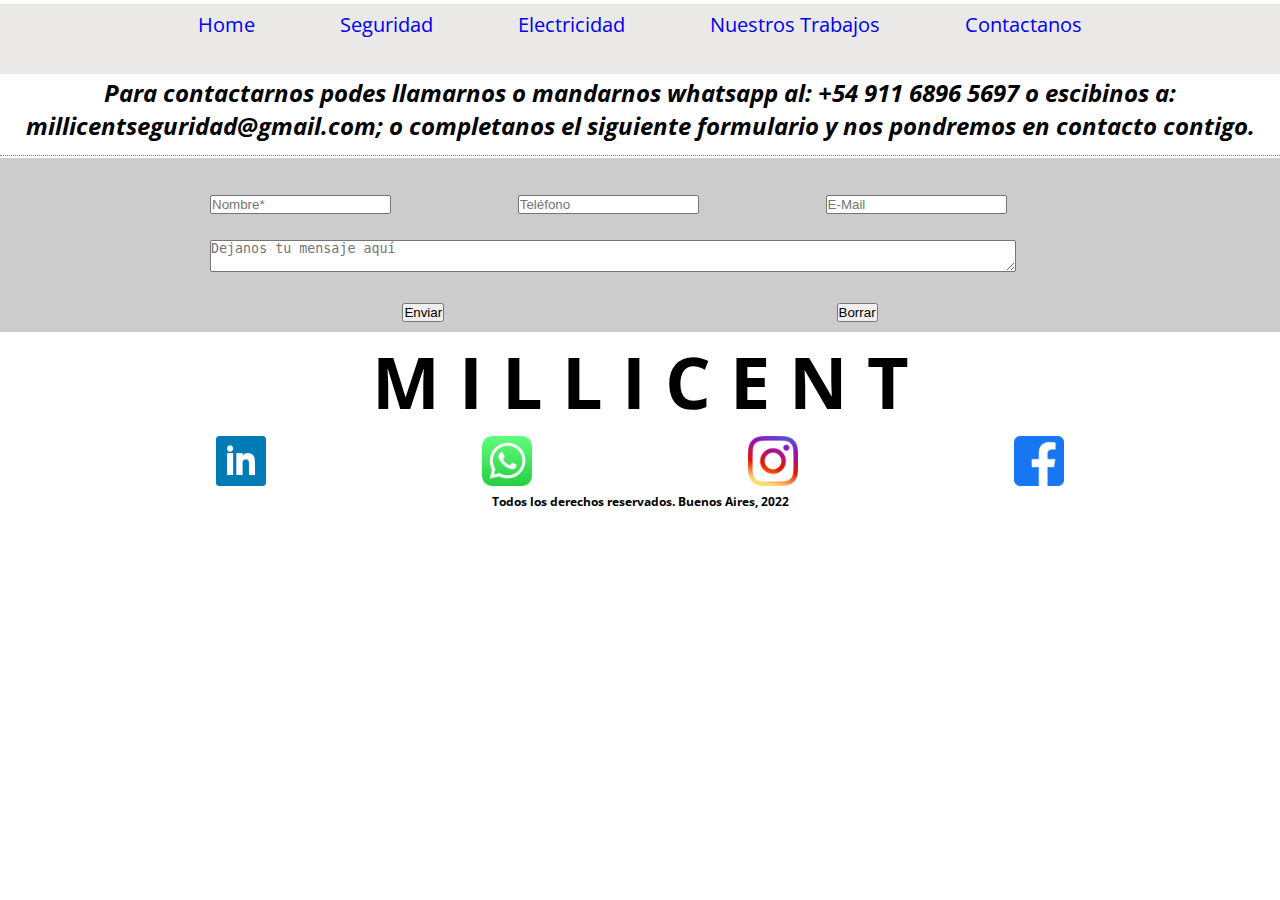
<file: Pages/contactanos.html>
<!DOCTYPE html>
<html lang="en">
<head>
    <meta charset="UTF-8">
    <meta http-equiv="X-UA-Compatible" content="IE=edge">
    <meta name="viewport" content="width=device-width, initial-scale=1.0">
    <link rel="shortcut icon" href="../Assets/Imagenes/icono.png">
    <link rel="shortcut icon" href="../Assets/Imagenes/icono.png">
    <link rel="preconnect" href="https://fonts.googleapis.com">
    <link rel="preconnect" href="https://fonts.gstatic.com" crossorigin>
    <link href="https://fonts.googleapis.com/css2?family=Open+Sans&display=swap" rel="stylesheet">
    <link rel="shortcut icon" href="../Assets/Imagenes/icono.png">
    <link rel="stylesheet" href="../CSS/style.css">

    <title>Millicent-Contacto</title>
</head>
<body>
    <header class="header">
        <Ul class="header__ul">
            <il class="header__il">
            <a href="../Index.html">Home</a>
            </il>
            <il class="header__il">
            <a href="../Pages/seguridad.html">Seguridad</a>
            </il>
            <il class="header__il">
            <a href="../Pages/electricidad.html">Electricidad</a>
            </il>
            <il class="header__il">
            <a href="../Pages/nuestrostrabajos.html">Nuestros Trabajos</a>
            </il>
            <il class="header__il">
            <a href="#">Contactanos</a>
            </il>
        </Ul>
    </header>

    <H2 class="h2seguridad"> Para contactarnos podes llamarnos o mandarnos whatsapp al:
        +54 911 6896 5697
        o escibinos a:
        millicentseguridad@gmail.com; o completanos el siguiente formulario y nos pondremos en contacto contigo. </H2>


    <form id="formcontacto" contaaction="contactos.php" method="post" class="formcontacto" >
       
        <br>
        <div class="formcontacto__div">
            <input type="text" name="nombre" required placeholder="Nombre*">
            <br>
            <input type="tel" name="telefono" placeholder="Teléfono">
            <br>
            <input type="email" name="email" required placeholder="E-Mail">
            <br>
        </div>
        <br>
        <div class="formcontacto__ta">
            <textarea name="mensaje" placeholder="Dejanos tu mensaje aquí" class="formcontacto__ta" ></textarea>
        </div>   
             
            <br>

        <div class="formcontacto__divbot">
            <input type="submit" value="Enviar">
            <input type="reset" value="Borrar">
        </div>

      




    </form>    

    <h1 class="h1seguyelect">M  I  L  L  I  C  E  N  T</h1>
    <footer class="footer">
        <!--no tienen aún redes sociales, por eso mando a las home-->
        <p class="footer__p1">
            <a href="https://www.linkedin.com/" target="_blanck"> <img src="../Assets/Logos/square-linkedin-128.webp" alt="logolinkedin" width="50"></a>
            <a href="https://wa.me/5491168965697/" target="_blanck"> <img src="../Assets/Logos/1_Whatsapp2_colored_svg-128.webp" alt="logowhapp" width="50"></a>
            <a href="https://www.instagram.com" target="_blanck"> <img src="../Assets/Logos/1_Instagram_colored_svg_1-128.webp" alt="logoig" width="50"></a>
            <a href="https://www.facebook.com/" target="_blanck"> <img src="../Assets/Logos/Colored_Facebook3_svg-128.webp" alt="logofbk" width="50"></a>
        </p>
        <p>
            <h6 class="footer__h6">Todos los derechos reservados. Buenos Aires, 2022</h6>
        </p>
    </footer>
    </footer>
</body>
</html>
</file>
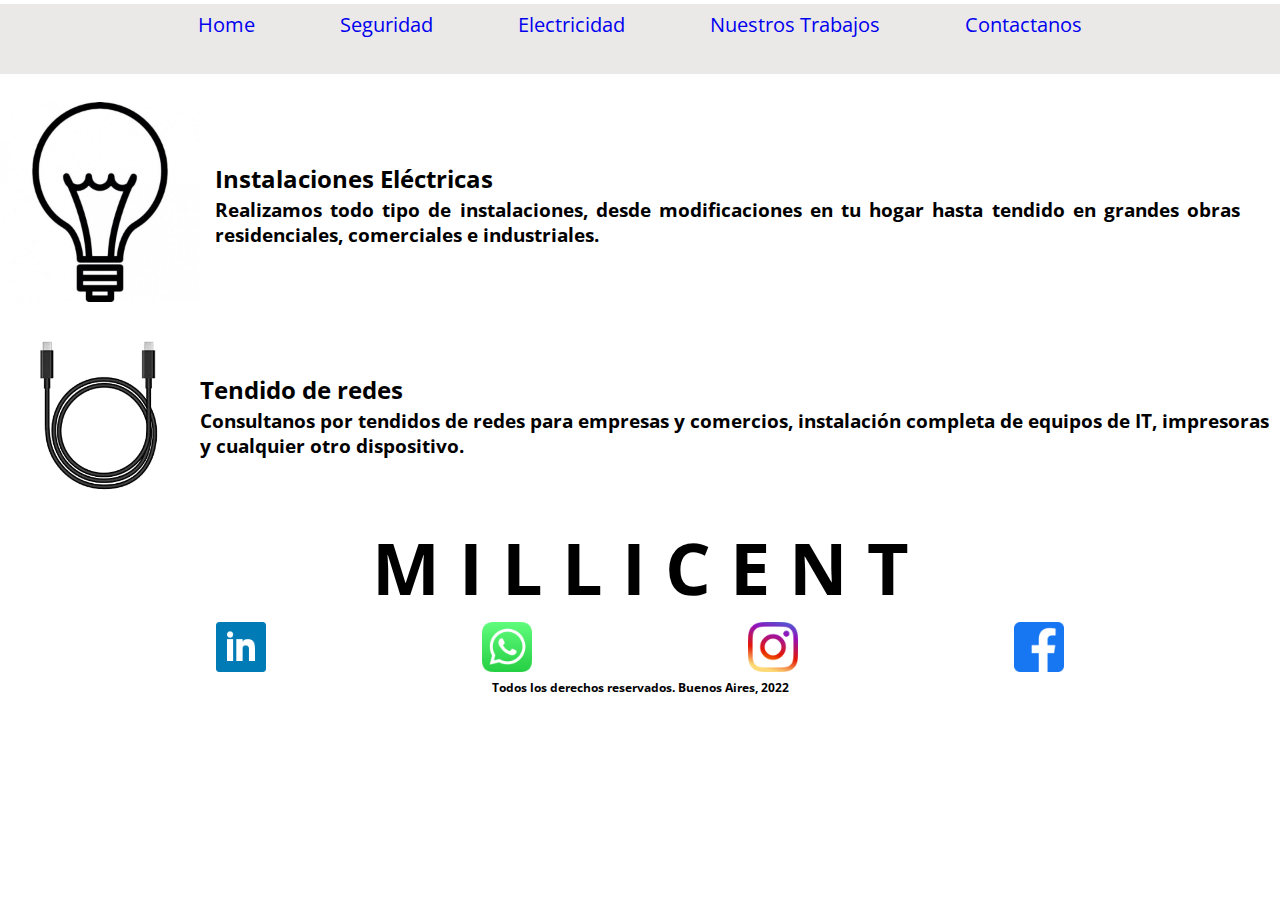
<file: Pages/electricidad.html>
<!DOCTYPE html>
<html lang="en">
<head>
    <meta charset="UTF-8">
    <meta http-equiv="X-UA-Compatible" content="IE=edge">
    <meta name="viewport" content="width=device-width, initial-scale=1.0">
    <link rel="shortcut icon" href="../Assets/Imagenes/icono.png">
    <link rel="preconnect" href="https://fonts.googleapis.com">
    <link rel="preconnect" href="https://fonts.gstatic.com" crossorigin>
    <link href="https://fonts.googleapis.com/css2?family=Open+Sans&display=swap" rel="stylesheet">
    <link rel="shortcut icon" href="../Assets/Imagenes/icono.png">
    <link rel="stylesheet" href="../CSS/style.css">
    <title>Millicent-Electricidad</title>
</head>
<body>
    <header class="header">
        <Ul class="header__ul">
            <il class="header__il">
            <a href="../Index.html">Home</a>
            </il>
            <il class="header__il">
            <a href="../Pages/seguridad.html">Seguridad</a>
            </il>
            <il class="header__il">
            <a href="#">Electricidad</a>
            </il>
            <il class="header__il">
            <a href="../Pages/nuestrostrabajos.html">Nuestros Trabajos</a>
            </il>
            <il class="header__il">
            <a href="../Pages/Contactanos.html">Contactanos</a>
            </il>
        </Ul>
    </header>
    <BR>
    <nav>
        <Div class="divseguridad">
            <p>
                <img src="../Assets/Imagenes/p_electricidad_ foco.jpg" alt="p_electricidadfoco" width="200">
                
                <aside class="divseguridad__aside">

                    <h2>Instalaciones Eléctricas</h2>
                    <h3>Realizamos todo tipo de instalaciones, desde modificaciones en tu hogar hasta tendido en grandes obras residenciales, comerciales e industriales.</h3>
                </aside>
            </p>
        </Div>
        <div class="divseguridad">
            <p>
                <img src="../Assets/Imagenes/p_electricidad_red.jpg" alt="p_electricidad_red" width="200">
                
                <aside class="divseguridad__aisde">
                    <h2>Tendido de redes</h2>
                    <h3>Consultanos por tendidos de redes para empresas y comercios, instalación completa de equipos de IT, impresoras y cualquier otro dispositivo.</h3>
                </aside>
            </p>
        </Div>
        <h1 class="h1seguyelect">M  I  L  L  I  C  E  N  T</h1>

    </nav>


    <footer class="footer">
        <!--no tienen aún redes sociales, por eso mando a las home-->
        <p class="footer__p1">
            <a href="https://www.linkedin.com/" target="_blanck"> <img src="../Assets/Logos/square-linkedin-128.webp" alt="logolinkedin" width="50"></a>
            <a href="https://wa.me/5491168965697/" target="_blanck"> <img src="../Assets/Logos/1_Whatsapp2_colored_svg-128.webp" alt="logowhapp" width="50"></a>
            <a href="https://www.instagram.com" target="_blanck"> <img src="../Assets/Logos/1_Instagram_colored_svg_1-128.webp" alt="logoig" width="50"></a>
            <a href="https://www.facebook.com/" target="_blanck"> <img src="../Assets/Logos/Colored_Facebook3_svg-128.webp" alt="logofbk" width="50"></a>
        </p>
        <p>
            <h6 class="footer__h6">Todos los derechos reservados. Buenos Aires, 2022</h6>
        </p>
    </footer>
    
</body>
</html>
</file>
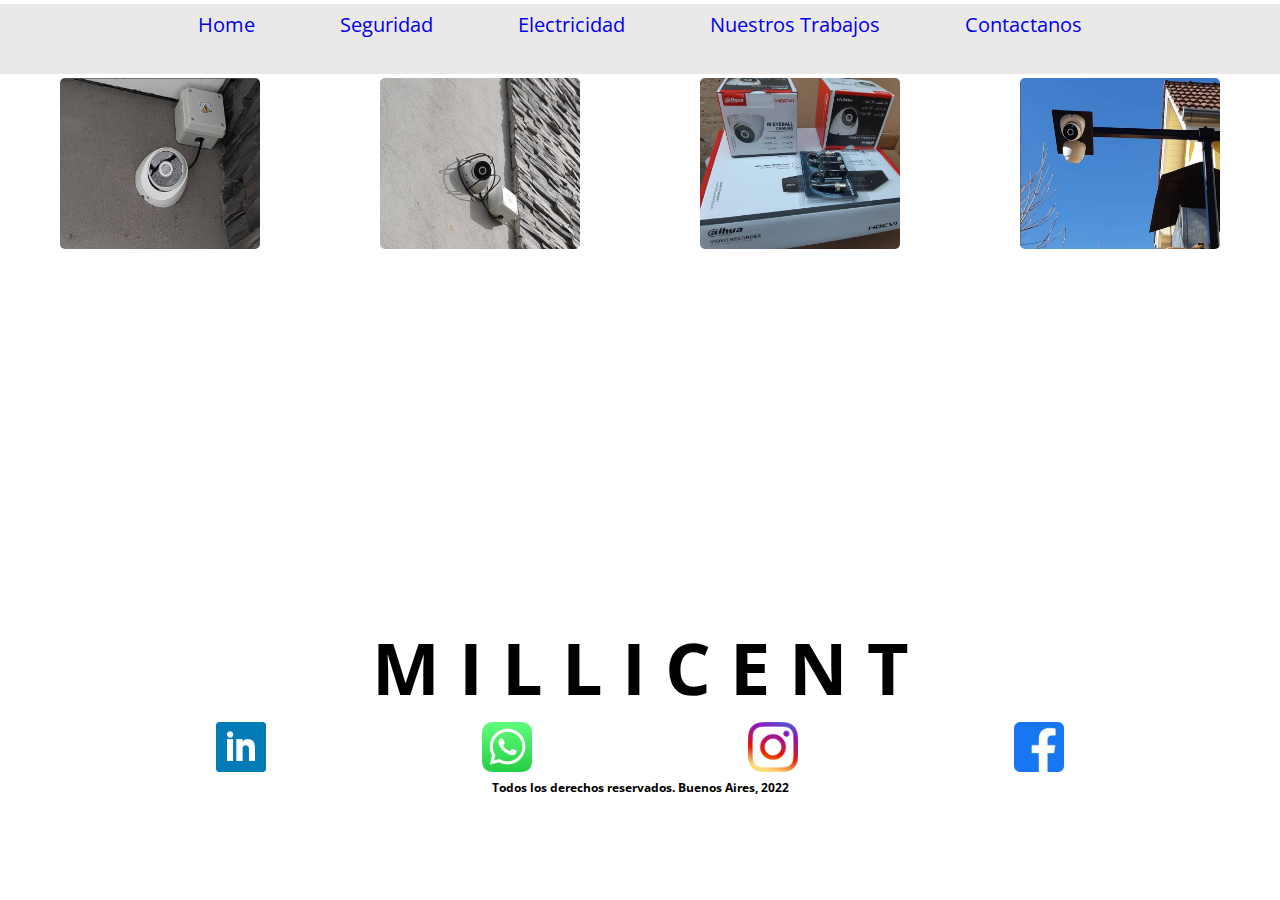
<file: Pages/nuestrostrabajos.html>
<!DOCTYPE html>
<html lang="en">
<head>
    <meta charset="UTF-8">
    <meta http-equiv="X-UA-Compatible" content="IE=edge">
    <meta name="viewport" content="width=device-width, initial-scale=1.0">
    <link rel="shortcut icon" href="../Assets/Imagenes/icono.png">
    <link rel="preconnect" href="https://fonts.googleapis.com">
    <link rel="preconnect" href="https://fonts.gstatic.com" crossorigin>
    <link href="https://fonts.googleapis.com/css2?family=Open+Sans&display=swap" rel="stylesheet">
    <link rel="shortcut icon" href="../Assets/Imagenes/icono.png">
    <link rel="stylesheet" href="../CSS/style.css">
    <title>Millicent-Trabajos</title>
</head>
<body>
    <header class="header">
        <Ul class="header__ul">
            <il  class="header__il">
            <a href="../Index.html">Home</a>
            </il>
            <il class="header__il">
            <a href="../Pages/seguridad.html">Seguridad</a>
            </il>
            <il class="header__il">
            <a href="../Pages/electricidad.html">Electricidad</a>
            </il>
            <il class="header__il">
            <a href="#">Nuestros Trabajos</a>
            </il>
            <il class="header__il">
            <a href="../Pages/Contactanos.html">Contactanos</a>
            </il>
        </Ul>
    </header>

    <nav>

        <div class="divtrabajos">
            <img src="../Assets/Imagenes/p_trabajos 1.JPG" alt="trabajos1" width="200" class="divtrabajos__img">
            <img src="../Assets/Imagenes/p_trabajos 2.JPG" alt="trabajos2" width="200" class="divtrabajos__img">             
            <img src="../Assets/Imagenes/p_trabajos 3.JPG" alt="trabajos3" width="200" class="divtrabajos__img">
            <img src="../Assets/Imagenes/p_trabajos 4.JPG" alt="trabajos4" width="200" class="divtrabajos__img">
        </div>

         <div class="divtrabajos__video">     
            <iframe width="560" height="315" src="https://www.youtube.com/embed/ZCgdOlZqIC4" title="YouTube video player" frameborder="0" allow="accelerometer; autoplay; clipboard-write; encrypted-media; gyroscope; picture-in-picture" allowfullscreen></iframe>
           <!--la empresa no tiene un video aún, tomé uno del estilo-->
        </div>
        <br>
        <h1 class="h1seguyelect">M  I  L  L  I  C  E  N  T</h1>

    </nav>


    


    <footer class="footer">
        <!--no tienen aún redes sociales, por eso mando a las home-->
        <p class="footer__p1">
            <a href="https://www.linkedin.com/" target="_blanck"> <img src="../Assets/Logos/square-linkedin-128.webp" alt="logolinkedin" width="50"></a>
            <a href="https://wa.me/5491168965697/" target="_blanck"> <img src="../Assets/Logos/1_Whatsapp2_colored_svg-128.webp" alt="logowhapp" width="50"></a>
            <a href="https://www.instagram.com" target="_blanck"> <img src="../Assets/Logos/1_Instagram_colored_svg_1-128.webp" alt="logoig" width="50"></a>
            <a href="https://www.facebook.com/" target="_blanck"> <img src="../Assets/Logos/Colored_Facebook3_svg-128.webp" alt="logofbk" width="50"></a>
        </p>
        <p>
            <h6 class="footer__h6">Todos los derechos reservados. Buenos Aires, 2022</h6>
        </p>
    </footer>
</body>
    
</html>
</file>
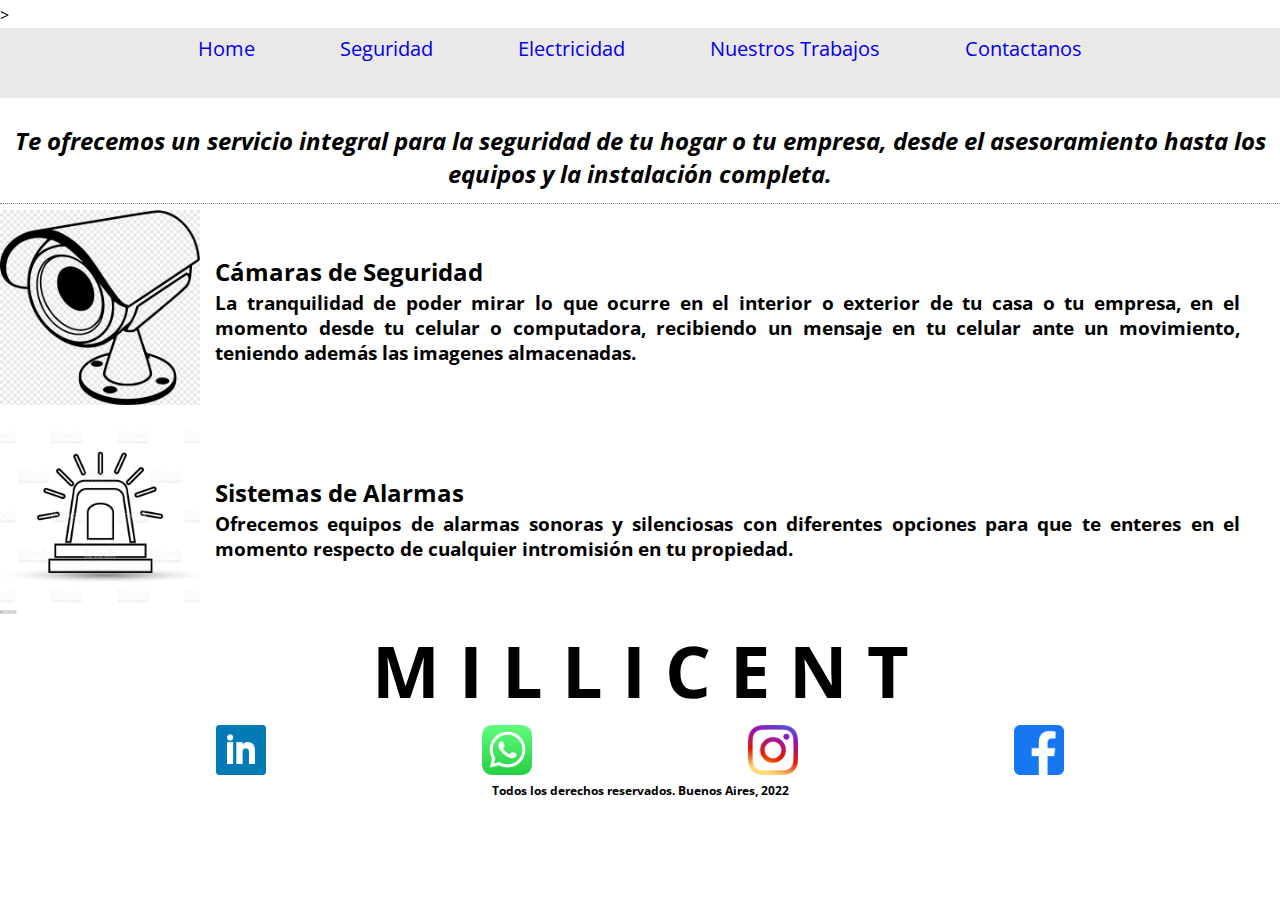
<file: Pages/seguridad.html>
<!DOCTYPE html>
<html lang="en">
<head>
    <meta charset="UTF-8">
    <meta http-equiv="X-UA-Compatible" content="IE=edge">
    <meta name="viewport" content="width=device-width, initial-scale=1.0">
    <link rel="preconnect" href="https://fonts.googleapis.com">
    <link rel="preconnect" href="https://fonts.gstatic.com" crossorigin>
    <link href="https://fonts.googleapis.com/css2?family=Open+Sans&display=swap" rel="stylesheet">
    <link rel="shortcut icon" href="../Assets/Imagenes/icono.png">
    <link rel="stylesheet" href="../CSS/style.css">
    <title>Millicent-Seguridad</title>>
</head>
<body class="body">
    <header class="header">
        <Ul class="header__ul">
            <il class="header__il">
            <a href="../Index.html">Home</a>
            </il>
            <il class="header__il">
            <a href="#">Seguridad</a>
            </il>
            <il class="header__il">
            <a href="../Pages/electricidad.html">Electricidad</a>
            </il>
            <il class="header__il">
            <a href="../Pages/nuestrostrabajos.html">Nuestros Trabajos</a>
            </il>
            <il class="header__il">
            <a href="../Pages/Contactanos.html">Contactanos</a>
            </il>
        </Ul>
    </header>

    <nav>
        <br>
        <H2 class="h2seguridad">Te ofrecemos un servicio integral para la seguridad de tu hogar o tu empresa, desde el asesoramiento hasta los equipos y la instalación completa.
         
        </H2>
        <Div class="divseguridad" >
            <p>
                <img src="../Assets/Imagenes/p_seguridad_ camara.png" alt="p_seguridad_camara" width="200">
               <aside class="divseguridad__aside" >  
                    <h2>Cámaras de Seguridad</h2>
                   
                                       
                    <H3>La tranquilidad de poder mirar lo que ocurre en el interior o exterior de tu casa o tu empresa, en el momento desde tu celular o computadora, recibiendo un mensaje en tu celular ante un movimiento, teniendo además las imagenes almacenadas. </H3>
                </Aside>
            </p>
        </Div>
        <div class="divseguridad">
            <p>
                <img src="../Assets/Imagenes/p_seguridad_alarma.jpg" alt="p_seguridad_alarma" width="200">
                <aside class="divseguridad__aside" >
                    <h2>Sistemas de Alarmas</h2>


                    <H3>Ofrecemos equipos de alarmas sonoras y silenciosas con diferentes opciones para que te enteres en el momento respecto de cualquier intromisión en tu propiedad.
                </H3>
                </aside>
            </p>
        </div>
        <h1 class="h1seguyelect">M  I  L  L  I  C  E  N  T</h1>

    </nav>
    
    <footer class="footer">
        <!--no tienen aún redes sociales, por eso mando a las home-->
        <p class="footer__p1">
            <a href="https://www.linkedin.com/" target="_blanck"> <img src="../Assets/Logos/square-linkedin-128.webp" alt="logolinkedin" width="50"></a>
            <a href="https://wa.me/5491168965697/" target="_blanck"> <img src="../Assets/Logos/1_Whatsapp2_colored_svg-128.webp" alt="logowhapp" width="50"></a>
            <a href="https://www.instagram.com" target="_blanck"> <img src="../Assets/Logos/1_Instagram_colored_svg_1-128.webp" alt="logoig" width="50"></a>
            <a href="https://www.facebook.com/" target="_blanck"> <img src="../Assets/Logos/Colored_Facebook3_svg-128.webp" alt="logofbk" width="50"></a>
        </p>
        <p>
            <h6 class="footer__h6">Todos los derechos reservados. Buenos Aires, 2022</h6>
        </p>
    </footer>

</body>
</html>
</file>
<file: CSS/style.css>
*{
    margin: 0;
    margin-top: 2px;
    padding: 0;
    box-sizing: border-box;
}


@font-face {
        font-family: 'Open Sans', sans-serif;
}

*{text-decoration: none;}

body{
    font-family: 'Open Sans' ;
 
    }

.header{
    width: 100%;
    height: 70px;
    background-color: rgba(204, 194, 194, 0.384);
    display: flex;
    flex-direction: row;
    justify-content: center;



}
.header__ul{

    padding: 5px;
     
    
}
.header__il{
    height: 70px;
    width: 150px;
    border: 1px;
    font-size: 20px;
    text-decoration-line: none;    
    border-color: black;
    fill: blue;
    padding: 40px;
}

.nav{
    size: 100000px;
    


}
.nav__a{
    
    size: 2500px;
    position: relative ;
    top: 10px;

}

.nav__div{

    
    background-image: url(../Assets/Imagenes/web\ cámaras.jpg);
    background-position: center;
    background-repeat: no-repeat;
    background-size: cover;
    background-position-y: 10px;
    
}

.nav__div1{
    display: flex;
    justify-content: space-around;
    flex-direction: row;
    align-items: initial;
}
.nav__h1{
    display: flex;
    flex-direction: row;
    justify-content: center;
    font-size: 72px;
    text-align: center;
    }

.divspace{
    width: 100%;
    height: 50px;
    background-color:white;
    border-bottom-style: solid;
    border-bottom-width: 1px;
    border-color: black;
}

.footer{
    width: 100%;
    }
.footer__p1{
    display: flex;
    justify-content: space-evenly;
    width: 100%;
    align-items: center;
}

.footer__h6{
    display: flex;
    justify-content: center;
    font-size: 12px;
}

.h2seguridad{
    font-size: 24px;
    font-style: italic;
    border-bottom: dotted 0.5px gray;
    width: 100%;
    height: 80px;
    text-align: center;
    
}

.divseguridad{
    display: flex;
    align-items: center;
   
}

.divseguridad__aside{
    display: inline-block;
    margin-left: 15px;
    margin-right: 40px;
    text-align: justify;
}
.h1seguyelect{
    display: flex;
    flex-direction: row;
    align-items: center;
    justify-content: center;
    font-size: 72px;
    text-align: center;
    margin-top: 0px;
    padding-top: 0px;

    }


.divtrabajos{
    display: flex;
    justify-content: space-around;
    flex-direction: row;
    size: 1500px;
    }

.divtrabajos__img{
    border-radius: 5px;
}

.divtrabajos__video{
    display: flex;
    flex-direction: row;
    align-items: center;
    justify-content: center;
    margin-top: 30px;
       }

.formcontacto{
    background-color: RGB(0, 0, 0, 0.2);
    padding: 10px;
}

.formcontacto__div{
    display: flex;
    justify-content: space-between;
    align-items: center;
    flex-direction: row;
    margin-left: 200px;
    margin-right: 200px;
    
   

}


.formcontacto__divta{
    display: flex;
    justify-content: center;
    align-items: center;

   
}

.formcontacto__ta{
    width: 80%;
    margin-left: 100px;
    
}

.formcontacto__divbot{
    display: flex;  
    justify-content: space-evenly;

}
</file>
